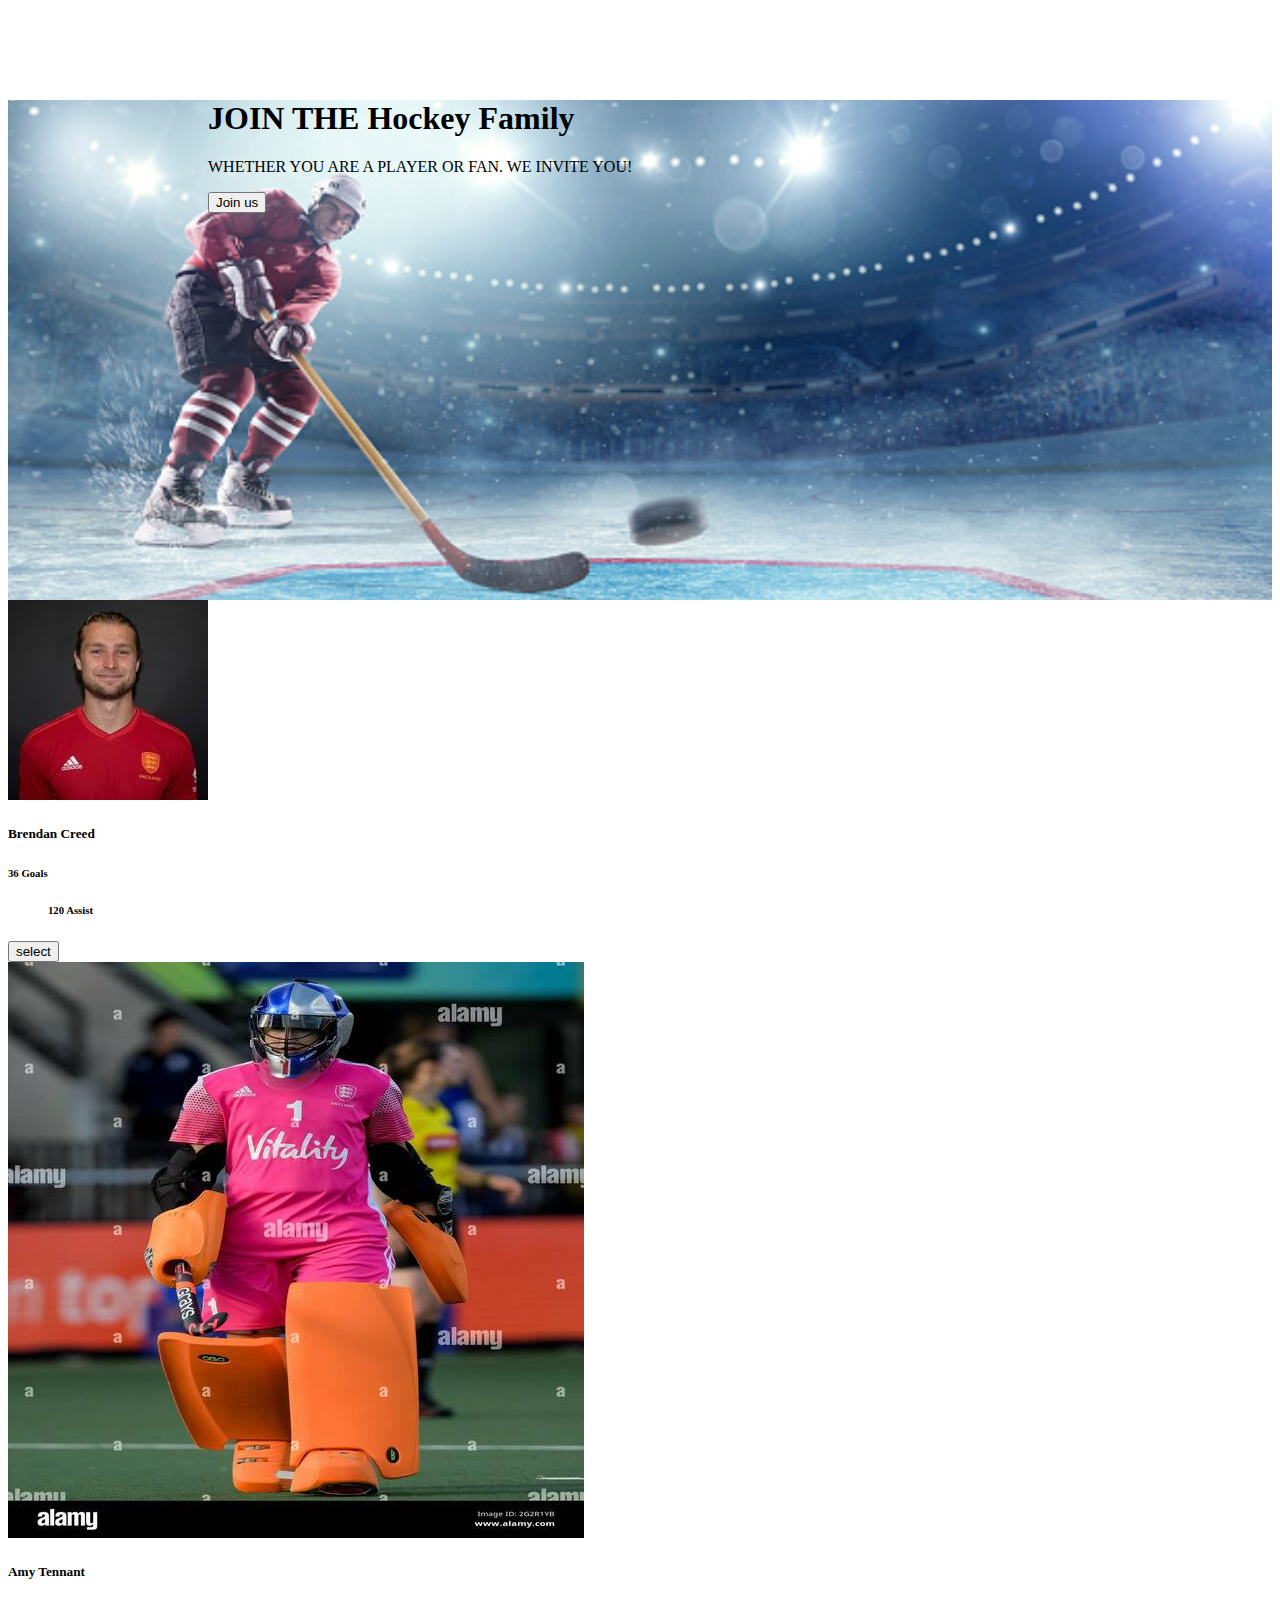
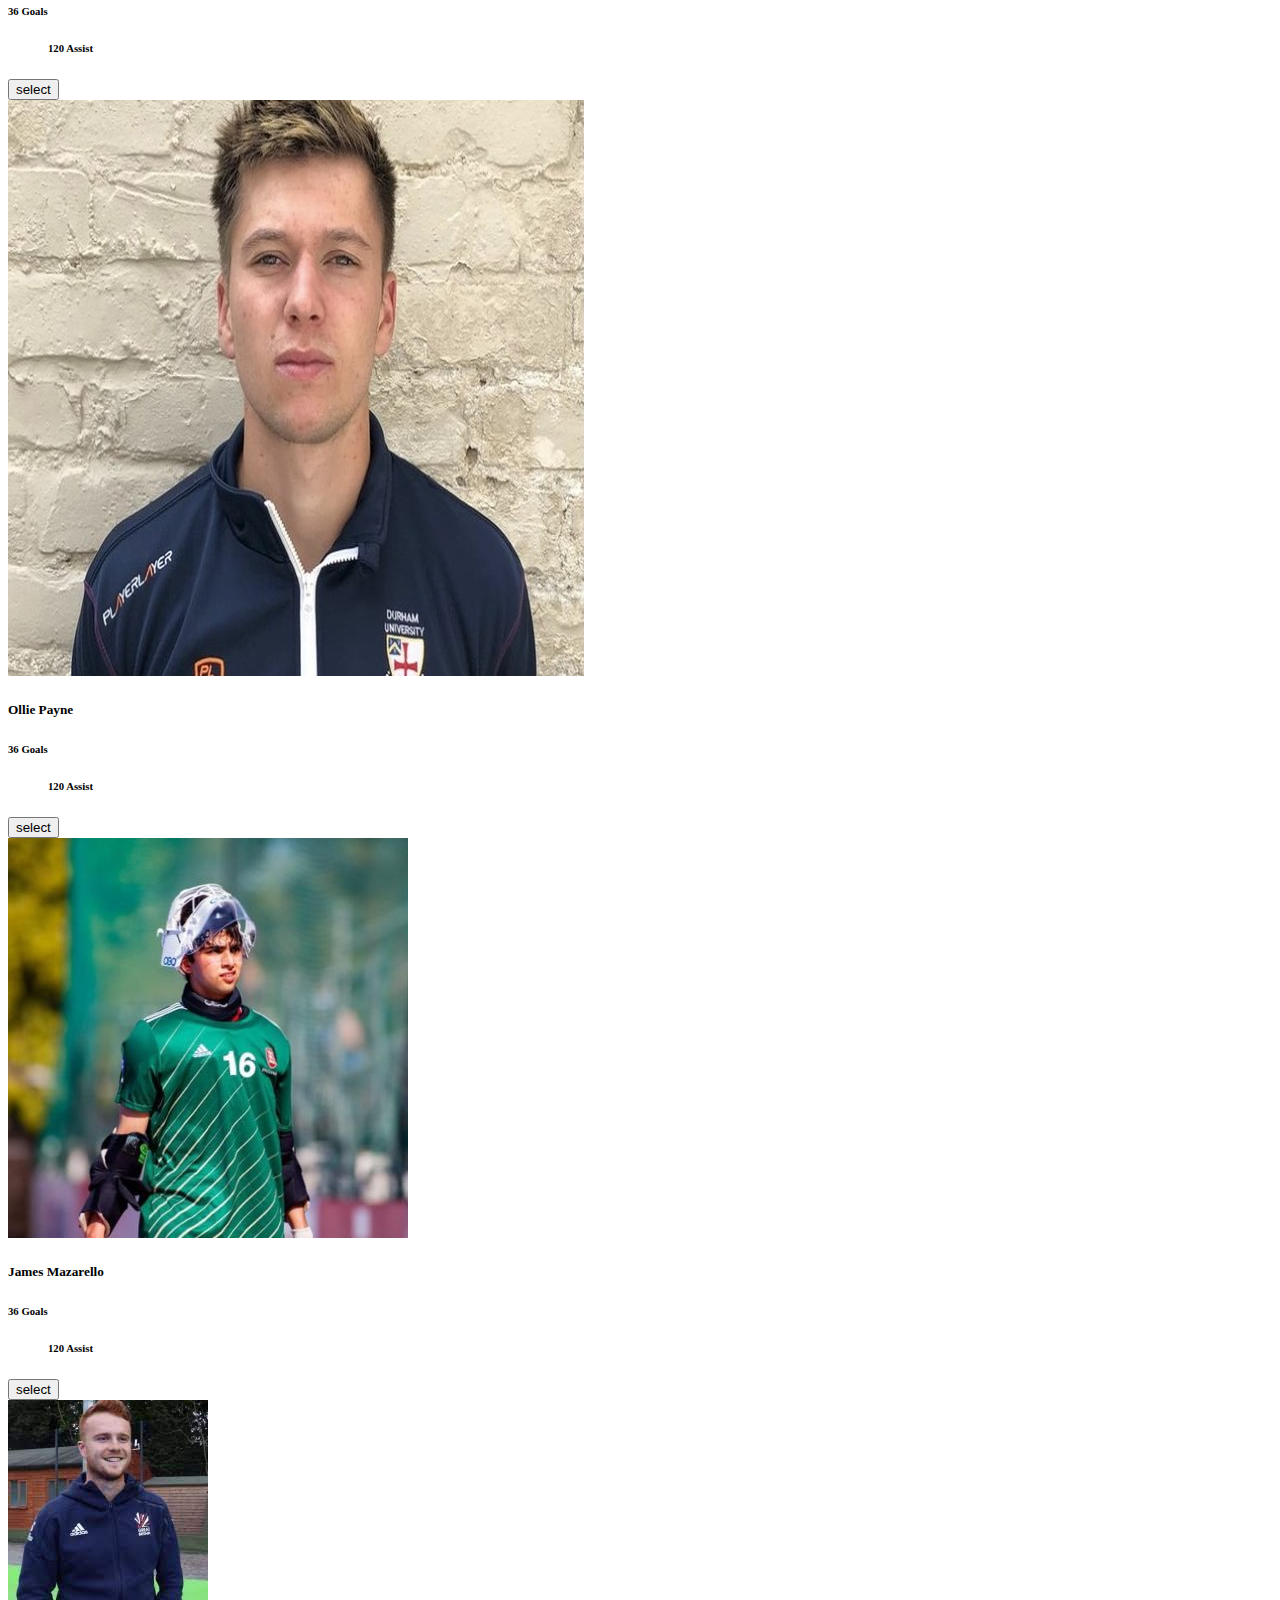
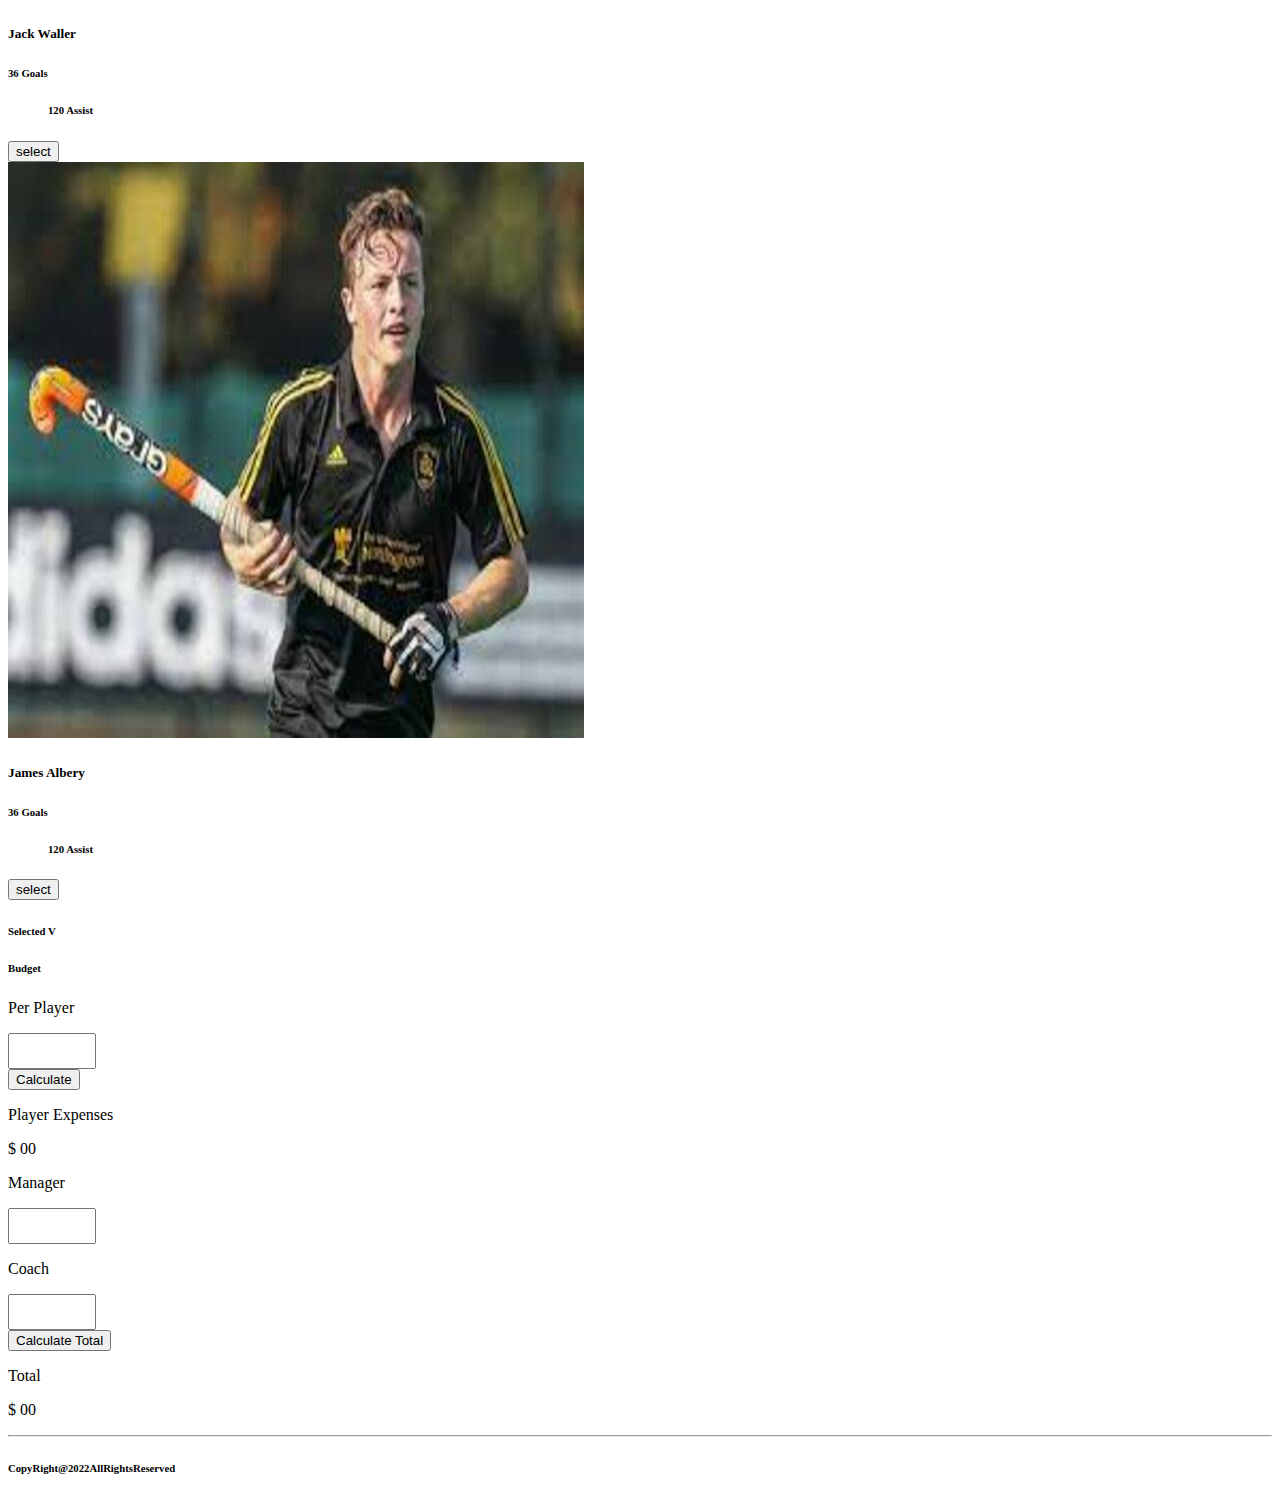
<file: index.html>
<!doctype html>
<html lang="en">
  <head>
    <meta charset="utf-8">
    <meta name="viewport" content="width=device-width, initial-scale=1">
    <title>Welcome To Hockey Family</title>
    <!-- bootstrap link -->
    <link href="https://cdn.jsdelivr.net/npm/bootstrap@5.2.0/dist/css/bootstrap.min.css" rel="stylesheet" integrity="sha384-gH2yIJqKdNHPEq0n4Mqa/HGKIhSkIHeL5AyhkYV8i59U5AR6csBvApHHNl/vI1Bx" crossorigin="anonymous">

    <!-- stylesheet -->
    <link rel="stylesheet" href="style.css">

  </head>
  <body class="bg-dark">


   <header>

       <section class="container ">
        <div class="div1 pt-5">
            <!-- border border-danger -->
            <div class="text-div   d-flex flex-column justify-content-center d-flex justify-content-center text-white fw-bolder align-items-center">
                <h1 class="h1  ">JOIN THE Hockey Family
                
                </h1>
            
                <p class="fs-5">WHETHER YOU ARE A PLAYER OR FAN. WE INVITE YOU!</p>
                <button class="first-btn btn btn-primary fw-bold fs-4 p-2">Join us</button>
            </div>
        </div> 
       </section>
   </header>
  

   <!-- ------------------header end----------------- -->



   <!--------------------- main start------------------ -->

   <main>
   <section class="container mt-5 mb-5">
    
    <!----- main div control-- -->
    <div class="d-flex ">
         <!-- first div -->
    <div>
        <div class="row row-cols-1 row-cols-md-3 g-4">
            <div class="col">
              <div class="card">
                <img src="images/player-1.jpg" class="img-fluid" alt="">
                <div class="card-body d-flex flex-column  justify-content-center align-items-center ">
                  <h5 id="name1" class="card-title ">Brendan Creed</h5>
                 <div class="d-flex justify-content-around">
                    <h6 >36 Goals</h6>
                   <ol> <h6>120 Assist</h6></0l>
                 </div>
                 <button id="buttons1" class="btn btn-primary">select</button>
                </div>
              </div>
            </div>
            <div class="col">
              <div class="card">
                <img src="images/p.jpg" class="card-img-top" alt="...">
                <div class="card-body d-flex flex-column  justify-content-center align-items-center ">
                    <h5 id="name2" class="card-title ">Amy Tennant</h5>
                   <div class="d-flex justify-content-around">
                      <h6 >36 Goals</h6>
                     <ol> <h6>120 Assist</h6></0l>
                   </div>
                   <button id="buttons2" class="btn btn-primary">select</button>
                  </div>
              </div>
            </div>
            <div class="col">
              <div class="card">
                <img src="images/player-3.jpg" class="card-img-top" alt="...">
                <div class="card-body d-flex flex-column  justify-content-center align-items-center ">
                    <h5  id="name3" class="card-title ">Ollie Payne</h5>
                   <div class="d-flex justify-content-around">
                      <h6 >36 Goals</h6>
                     <ol> <h6>120 Assist</h6></0l>
                   </div>
                   <button id="buttons3" class="btn btn-primary">select</button>
                  </div>
              </div>
            </div>
            <div class="col">
              <div class="card">
                <img src="images/player-4.jpg" class="card-img-top" alt="...">
                <div class="card-body d-flex flex-column  justify-content-center align-items-center ">
                    <h5 id="name4"class="card-title ">James Mazarello</h5>
                   <div class="d-flex justify-content-around">
                      <h6 >36 Goals</h6>
                     <ol> <h6>120 Assist</h6></0l>
                   </div>
                   <button id="buttons4" class="btn btn-primary">select</button>
                  </div>
              </div>
            </div>
            <div class="col">
              <div class="card">
                <img src="images/player-5.jpg" class="card-img-top" alt="...">
                <div class="card-body d-flex flex-column  justify-content-center align-items-center ">
                    <h5 id="name5" class="card-title ">Jack Waller</h5>
                   <div class="d-flex justify-content-around">
                      <h6 >36 Goals</h6>
                     <ol> <h6>120 Assist</h6></0l>
                   </div>
                   <button id="buttons5" class="btn btn-primary">select</button>
                  </div>
              </div>
            </div>
            <div class="col">
              <div class="card">
                <img src="images/player-6.jpg" class="card-img-top" alt="...">
                <div class="card-body d-flex flex-column  justify-content-center align-items-center ">
                    <h5 id="name6" class="card-title ">James Albery</h5>
                   <div class="d-flex justify-content-around">
                      <h6 >36 Goals</h6>
                     <ol> <h6>120 Assist</h6></0l>
                   </div>
                   <button id="buttons6" class="btn btn-primary">select</button>
                  </div>
              </div>
            </div>
          </div>
    </div>

    <!-- second div -->
     <div class="ps-3">
        <div class="card  border border-3 border-black bg-black text-white mb-3" >
           
           <!-- selecetd players -->
              <div class="container p-4 d-flex flex-column justify-content-center align-items-center" style="max-width: 18rem;">
                <h6 id="ol-container">Selected V</h6>
              <ol id="ol-list" class="all-list">
               
                <!-- <li>amy</li>
                <li>jack</li>
                <li>Ollie</li>
                <li>James</li>
                <li>Albery</li> -->
              </ol>
              </div>
            
          </div>
          <div class="card  border border-3 border-black bg-black  mb-3">
            
            <!-- budget -->
            <div class="container p-4  d-flex flex-column justify-content-center align-items-center">
                <h6 class="text-light pb-3 " style="max-width: 18rem;">Budget</h6>

                 <!-- perPlayer -->
                  <div class="text-white-50 d-flex mb-3  ">
                    <p>Per Player</p>
                    <input id="perPlayer-field" class=" ms-2" type="text" style="width:80px;height:30px">
                    
                  </div>
                  <button id="perPlayer-amount" class="btn btn-primary">Calculate</button>
                  
                  <!-- player expenses -->
                <div class="d-flex flex-column text-white-50 mt-3">

                    <div class="d-flex">
                        <p class="pe-2">Player Expenses</p>
                       <p>$ <span id="cost">00</span> </p>
                    </div>
                <!-- manager -->
                <div class="text-white-50 d-flex  ">
                    <p>Manager</p>
                    <input id="manager-field" class=" ms-4" type="text" style="width:80px;height:30px">
                    
                  </div>

                  <!-- coach -->
                  <div class="text-white-50 d-flex  mb-3 ">
                    <p>Coach</p>
                    <input id="coach-field" class=" ms-5" type="text" style="width:80px;height:30px">
                    
                  </div>
                </div>
                <button id="calculate-total" class="btn btn-primary">Calculate Total</button>
                <div class="d-flex text-white-50  mt-3">
                    <p class="me-5">Total</p>
                    <p>$ <span id="total-amount">00</span> </p>
                </div>
                
              </div>
          </div>
     </div>
    
    </div>


   </section>
   </main>         <!-- -------- main part ended---------- -->


   <!--------- footer Start---------- -->

<footer>

    <section class="mt-5 mb-5 p-5 text-white ">
        <hr>
       <div class="d-flex justify-content-center ">
        <h6 class="mt-5">CopyRight@2022AllRightsReserved</h6>
       </div>

    </section>
</footer>








<script src="common.js"></script>


    <script src="https://cdn.jsdelivr.net/npm/bootstrap@5.2.0/dist/js/bootstrap.bundle.min.js" integrity="sha384-A3rJD856KowSb7dwlZdYEkO39Gagi7vIsF0jrRAoQmDKKtQBHUuLZ9AsSv4jD4Xa" crossorigin="anonymous"></script>
  </body>
</html>
</file>
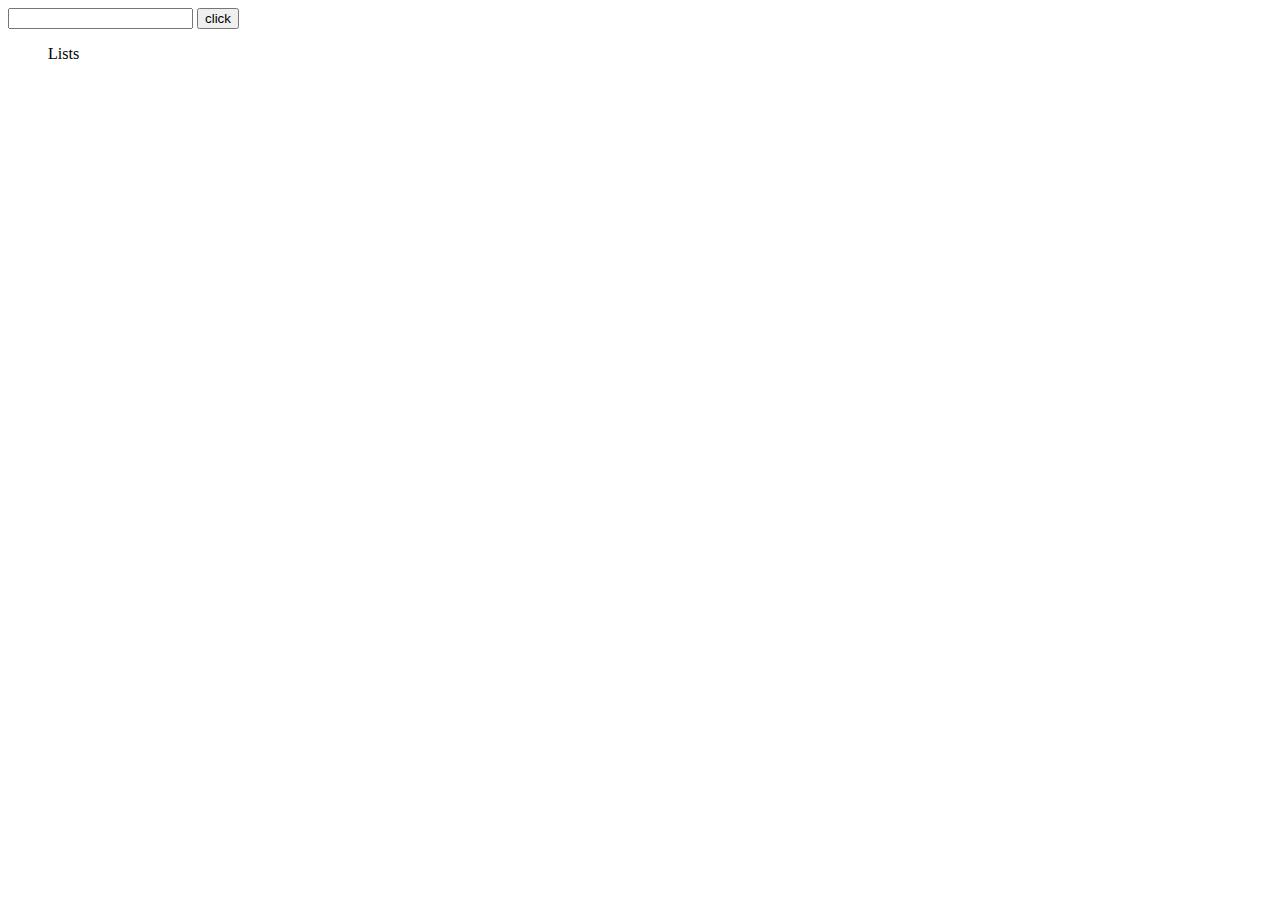
<file: check.html>
<!DOCTYPE html>
<html lang="en">
<head>
    <meta charset="UTF-8">
    <meta http-equiv="X-UA-Compatible" content="IE=edge">
    <meta name="viewport" content="width=in, initial-scale=1.0">
    <title>Document</title>
</head>
<body>
    <input  id="input"type="text">
    <button id="btn1">click</button>
    <ol id="ol">
        <p>Lists</p>
        <!-- <li>

        </li> -->
    </ol>


    <script>
        document.getElementById('btn1').addEventListener('click', function(){
            const inputField =document.getElementById('input')
           
                const v=document.querySelectorAll('#ol li').length
             if(     v  > 1){
           alert('please only 2')
            return false;
          }
             console.log(v)
            
       
            const value = inputField.value;
            //console.log(value)

            const olList = document.getElementById('ol')
            const li = document.createElement("li")
            li.innerText= value

            olList.appendChild(li)
             




        //     if( inputField.value.length >2 ){
        //     alert('please only 2')
        //     return false;
        //    }
        //    const inputvalue = inputField.value;
          
        //    const olList = document.getElementById('ol')
        //   const vv= olList.innerText= inputvalue

        //   const newLi = document.createElement('li')
        //   li.innerText = olList.innerText

        //   olList.appendChild(li.innerText)
        //    console.log(vv)
          

        })
    </script>
</body>
</html>
</file>
<file: style.css>
.div1{
    background-image: url('images/img1.jpg');
    background-size: cover;
    background-repeat: no-repeat;
    background-position: center;
    width: 100%;
    height: 500px;
    
    
}
.text-div{
    margin-top: 100px;
    padding-left: 200px;
}
/* .h1{
    padding-top:180px ;
    padding-left: 200px;
    
    
}
.p{
    padding-left: 280px;
}
.first-btn
{
    margin-left: 380px;
} */
</file>
